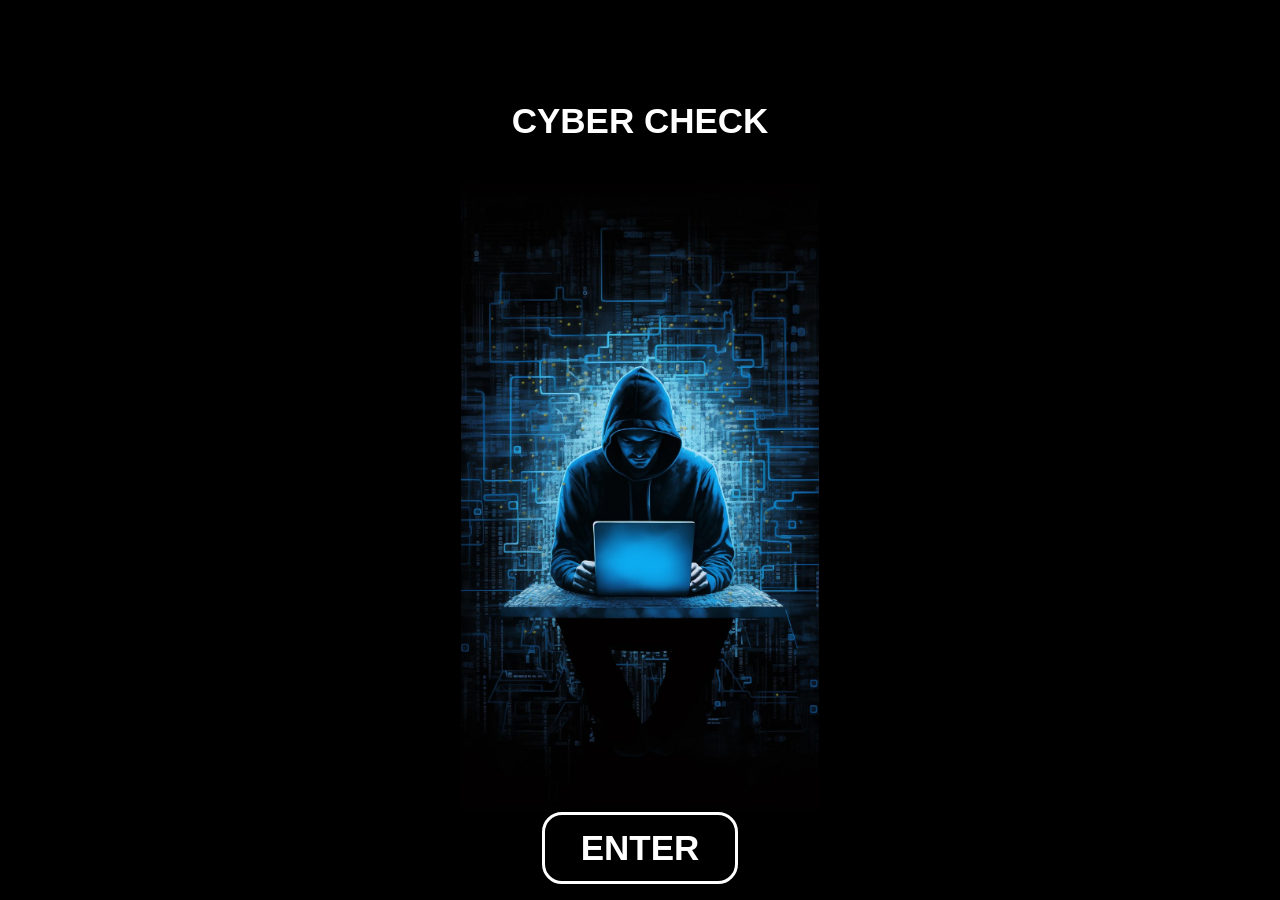
<file: index.html>
<!DOCTYPE html>
<html lang="en">
<head>
    <meta charset="UTF-8"> <!-- Specifies the character encoding for the HTML document -->
    <meta name="viewport" content="width=device-width, initial-scale=1.0"> <!-- Controls the viewport of the webpage -->
    <link rel="stylesheet" href="index.css"> <!-- Link to the CSS file for styling the homepage --> 
    <title>Home</title>

</head>
<body>
    <h1 class="page_titles">CYBER CHECK</h1> <!-- Title of page -->
    <div class="homepage_image"></div> <!-- Main image on the homepage -->

    <!-- Button to enter the website, linking to the IP input page -->
    <a href="ip_input_page.html" class="homepage_enter_button">ENTER</a>

</body>
<script src="index.js"></script> <!-- Link to the JavaScript file for the homepage -->
</html>
</file>
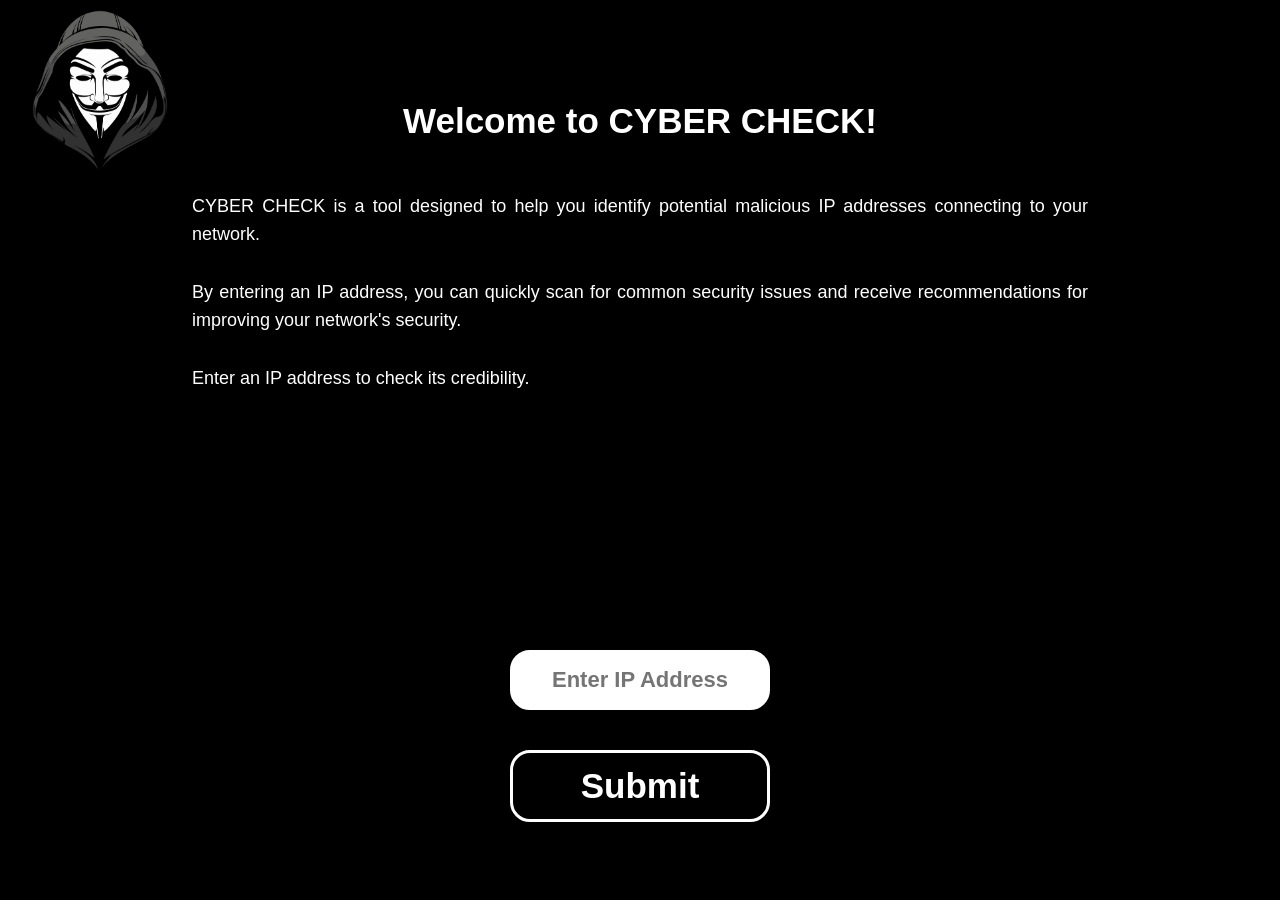
<file: ip_input_page.html>
<!DOCTYPE html>
<html lang="en">
<head>
    <meta charset="UTF-8">
    <meta name="viewport" content="width=device-width, initial-scale=1.0">
    <link rel="stylesheet" href="index.css">
    <title>IP Checker</title>

</head>
<body>
    
    <header>
        <a href="index.html">
            <img src="images/cyber_check_logo.png" class="result_image" alt="Cyber Check Logo">
        </a>
        <h1 class="page_titles">Welcome to CYBER CHECK!</h1>
    </header>

    <p class="paragraph_style">
        CYBER CHECK is a tool designed to help you identify potential malicious IP addresses connecting to your network.
    </p>
    <p class="paragraph_style">
        By entering an IP address, you can quickly scan for common security issues and receive recommendations for improving your network's security.
    </p>
    <p class="paragraph_style"> 
        Enter an IP address to check its credibility.
    </p>

    <p id="ip-output-field" class="results" ></p> <!-- Results area -->

    <div class="ip_input">
        <form id="ip-input-form" action="/submit-ip" method="post">
            <input type="text" placeholder="Enter IP Address" class="ip_address_input" id="ip-input-field">
            <input type="submit" value="Submit" class="submit_button" id="ip-input-btn">
        </form>
        
    </div>
</body>
<script src="index.js"></script> 
</html>
</file>
<file: index.css>
/* Main reusable homepage template background - Black screen area */
body {
    margin: 0 auto; /* Centers the body content horizontally */
    width: 100%; /* Sets the width of the body to 100% of the viewport width */
    height: 100%; /* Sets the height of the body to 100% of the viewport height */
    background: #000000; /* Sets the background color of the body to black */
    
    display: flex; /* Enables flexbox layout for the body */
    flex-direction: column;
    align-items: center; /* Vertically centers the body content */
    justify-content: center; /* Horizontally centers the body content */
    font-family: 'Inter', sans-serif; /* Sets the font family for the body content */
}
/* Page titles style class */
.page_titles {
    font-weight: 800; /* Font weight for the button text */
    font-size: 35px; /* Font size for the button text */
    line-height: 42px; /* Line height for the button text */
    color: #ffffff; /* Button text color */

    text-align: center;

    margin: 100px 10px 40px 10px; /* Margin around the page title */
}

/* Paragraph style class */
.paragraph_style {
    font-size: 18px; /* Font size for the paragraph text */
    line-height: 28px; /* Line height for the paragraph text */
    color: #ffffff; /* Paragraph text color */

    text-align: justify;
    width: 70%; /* Sets the width of the paragraph to 70% of the viewport width */
    max-width: 900px;

    margin: 10px 0px 20px 0px;
}

/* Main image */
.homepage_image {
    width: 388px;
    height: 630px;

    background-image: url("./images/homepage_image.png"); /* Location of the image */
    background-size: contain; /* stops image from being cut off */
    background-position: center; /* centers the image in the div */
    background-repeat: no-repeat; /* prevents the image from repeating if the div is larger than the image */
}

/* Enter button */
.homepage_enter_button {
    box-sizing: border-box;
    width: 196px; /* Sets the width of the button */
    height: 72px; /* Sets the height of the button */

    background: #000000; /* Button background color */
    border: 3px solid #FFFFFF; /* Button border color and thickness */
    border-radius: 20px; /* Rounded corners for the button */

    font-weight: 800; /* Font weight for the button text */
    font-size: 35px; /* Font size for the button text */
    color: #FFFFFF; /* Button text color */

    display: flex;
    align-items: center;
    justify-content: center;

    cursor: pointer; /* Changes the cursor to a pointer when hovering over the button */
    text-decoration: none; /* Removes underline from the button text if it's a link */
}

/* IP Input and button container */
.ip_input {
    display: flex;
    flex-direction: column;
    align-items: center;
    justify-content: center;

    gap: 30px;
    margin-top: 50px;
}

/* IP address input box */
.ip_address_input {
    
    position: fixed;
    top: 650px;
    left: 50%; /* Positions the input box in the center of the page */
    transform: translateX(-50%); /* Centers the input box horizontally on the page */

    box-sizing: border-box;

    width: 260px;
    height: 60px;

    background: #ffffff;
    border: 3px solid #ffffff;
    border-radius: 20px;

    font-size: 22px;
    font-weight: 600;
    text-align: center;

    color: #000000;
}

/* Submit button */
.submit_button {
    box-sizing: border-box;
    width: 260px; /* Sets the width of the button */
    height: 72px; /* Sets the height of the button */

    background: #000000; /* Button background color */
    border: 3px solid #FFFFFF; /* Button border color and thickness */
    border-radius: 20px; /* Rounded corners for the button */

    font-weight: 800; /* Font weight for the button text */
    font-size: 35px; /* Font size for the button text */
    color: #FFFFFF; /* Button text color */

    position: fixed;
    top: 750px;
    left: 50%; /* Positions the input box in the center of the page */
    transform: translateX(-50%); /* Centers the input box horizontally on the page */

    cursor: pointer; /* Changes the cursor to a pointer when hovering over the button */
    text-decoration: none; /* Removes underline from the button text if it's a link */
}

/* Results */
.results {
    font-size: 18px; /* Font size for the paragraph text */
    line-height: 28px; /* Line height for the paragraph text */
    color: #ffffff; /* Paragraph text color */

    text-align: center;
    width: 70%; /* Sets the width of the paragraph to 70% of the viewport width */
    max-width: 900px;

    margin: 10px 10px 10px 10px;
}

/* Results page image */
.result_image {

    width: 180px;
    height: 160px;

    object-fit: contain;
    position: absolute;
    top: 10px;
    left: 10px;

    cursor: pointer; /* Makes the image look clickable*/

}
</file>
